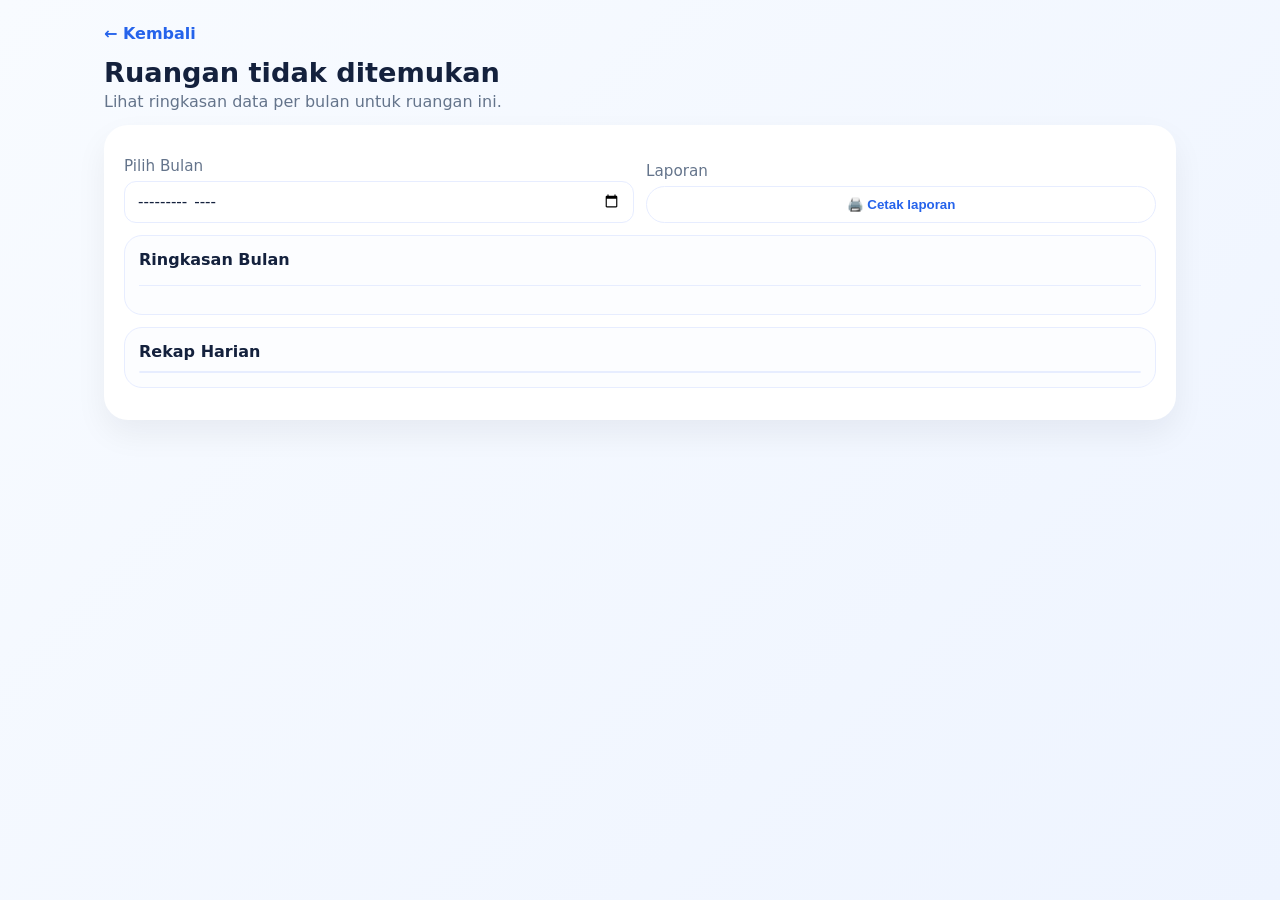
<file: summary.html>
<!doctype html>
<html lang="id">
<head>
  <meta charset="utf-8" />
  <meta name="viewport" content="width=device-width,initial-scale=1" />
  <title>Cleaning Up - Rekap Bulanan</title>
  <link rel="stylesheet" href="styles.css">
</head>
<body data-page="summary">
  <div class="app-shell">
    <header class="page-header">
      <div>
        <a id="back-to-room" href="index.html" class="back">← Kembali</a>
        <h1 id="room-title">Rekap Bulanan</h1>
        <p class="subtle">Lihat ringkasan data per bulan untuk ruangan ini.</p>
      </div>
    </header>

    <main class="page-card">
      <div id="room-info" class="room-summary"></div>

      <div class="date-controls">
        <label class="field-group">
          <span>Pilih Bulan</span>
          <input type="month" id="summary-month" />
        </label>
        <div class="summary-print-control">
          <span class="field-label">Laporan</span>
          <button id="print-summary" type="button" class="secondary-btn">🖨️ Cetak laporan</button>
        </div>
      </div>

      <section class="summary-card">
        <div class="summary-header">
          <h3>Ringkasan Bulan</h3>
          <div id="month-report-stats" class="summary-stats"></div>
        </div>
        <div id="month-report-chart" class="status-chart" aria-label="Grafik status kebersihan"></div>
      </section>

      <section class="summary-card print-table-card">
        <div class="summary-header">
          <h3>Rekap Harian</h3>
        </div>
        <div class="report-table-wrap">
          <table id="month-report-table" class="report-table"></table>
        </div>
      </section>

    </main>
  </div>

  <script src="app.js?v=20260921"></script>
</body>
</html>
</file>
<file: styles.css>
:root{
  --bg:#f4f7ff;
  --card:#ffffff;
  --accent:#2563eb;
  --accent-2:#7c3aed;
  --text:#14213d;
  --muted:#64748b;
  --line:#e7edff;
}

*{box-sizing:border-box}
body{
  font-family:Inter, system-ui, -apple-system, Segoe UI, Roboto, Arial, sans-serif;
  min-height:100vh;
  margin:0;
  color:var(--text);
  background:linear-gradient(135deg, #f8fbff 0%, #eef4ff 100%);
}

.app-shell{
  max-width:1120px;
  margin:0 auto;
  padding:24px;
}

.hero{
  background:linear-gradient(135deg, var(--accent), var(--accent-2));
  color:#fff;
  border-radius:24px;
  padding:24px;
  display:flex;
  justify-content:space-between;
  align-items:center;
  gap:20px;
  box-shadow:0 20px 45px rgba(37, 99, 235, 0.24);
}

.badge{
  display:inline-flex;
  align-items:center;
  padding:6px 10px;
  border-radius:999px;
  background:rgba(255,255,255,0.18);
  font-size:0.9rem;
  font-weight:600;
  margin-bottom:8px;
}

.hero h1{margin:8px 0 8px;font-size:clamp(1.3rem, 2.4vw, 2rem);line-height:1.2}
.hero p{margin:0;opacity:0.95;max-width:500px}
.hero-panel{display:grid;gap:10px;min-width:180px}
.hero-stat{background:rgba(255,255,255,0.16);border:1px solid rgba(255,255,255,0.2);padding:12px;border-radius:16px;text-align:center;font-weight:700}

.rooms{display:grid;gap:16px;margin-top:18px}
.floor-card{background:var(--card);border-radius:22px;padding:20px;box-shadow:0 14px 32px rgba(15, 23, 42, 0.06)}
.floor-title{display:flex;justify-content:space-between;align-items:center;gap:10px; margin-bottom:14px}
.floor-title h2{margin:0;font-size:1.08rem}
.floor-title span{color:var(--muted);font-size:0.9rem}
.room-list{display:grid;grid-template-columns:repeat(auto-fit, minmax(220px, 1fr));gap:14px}
.room-card{
  background:linear-gradient(180deg, #ffffff 0%, #f8fbff 100%);
  border:1px solid var(--line);
  border-radius:18px;
  padding:16px;
  display:flex;
  flex-direction:column;
  gap:10px;
  box-shadow:inset 0 1px 0 rgba(255,255,255,0.7);
}
.room-card-head{display:flex;align-items:center;justify-content:space-between;gap:8px}
.room-card h3{margin:0;font-size:1rem}
.type-badge{font-size:0.72rem;font-weight:700;padding:4px 8px;border-radius:999px;white-space:nowrap}
.type-room{background:#eef4ff;color:var(--accent)}
.type-toilet{background:#f3e8ff;color:#7c3aed}
.room-meta{font-size:0.9rem;color:var(--muted)}
.qr{width:140px;height:140px;margin:0 auto;padding:10px;background:#fff;border-radius:16px;border:1px solid #e7edff}
.qr canvas{display:block;width:100%;height:100%}
.room-link{display:inline-flex;justify-content:center;align-items:center;text-decoration:none;padding:8px 10px;border-radius:999px;background:#eef4ff;color:var(--accent);font-weight:700;transition:transform .2s ease, background .2s ease}
.room-link:hover{transform:translateY(-1px);background:#e1ebff}

/* ====== Label Barcode / QR per ruangan ====== */
.barcode-label{text-align:center;font-size:0.9rem;font-weight:700;color:var(--text)}
.barcode-code{text-align:center;font-family:Consolas, Menlo, monospace;font-size:0.95rem;font-weight:700;letter-spacing:2px;color:var(--accent);background:#eef4ff;border-radius:8px;padding:4px 8px;display:inline-block;align-self:center}

.page-header{margin-bottom:14px}
.page-header h1{margin:8px 0 4px;font-size:1.7rem}
.back{display:inline-block;text-decoration:none;color:var(--accent);font-weight:700;margin-bottom:6px}
.subtle{margin:0;color:var(--muted)}
.page-card{background:var(--card);border-radius:24px;padding:20px;box-shadow:0 14px 32px rgba(15, 23, 42, 0.06)}
.instruction-box{background:rgba(255,255,255,0.9);border:1px solid rgba(0,0,0,0.08);border-radius:10px;padding:14px;box-shadow:0 1px 4px rgba(0,0,0,0.05);font-size:0.95rem;line-height:1.5;color:var(--text);margin-bottom:12px}
.instruction-box strong{display:block;margin-bottom:6px}
.instruction-box ul{margin:8px 0 0 16px;padding:0;list-style:disc}
.room-summary{display:flex;gap:10px;flex-wrap:wrap;margin-bottom:12px}
.info-pill{padding:8px 12px;border-radius:999px;background:#eef4ff;color:var(--accent);font-weight:600}
.checklist-card{display:grid;gap:10px}
.role-switch{display:flex;gap:10px;flex-wrap:wrap;margin:0 0 12px}
.role-switch-btn{padding:10px 14px;border:1px solid var(--line);border-radius:12px;background:#fff;color:var(--muted);cursor:pointer;font:inherit;font-weight:700}
.role-switch-btn.active[data-role="pj"]{background:#eff6ff;color:#1d4ed8;border-color:#93c5fd}
.role-switch-btn.active[data-role="ob"]{background:#ecfdf5;color:#047857;border-color:#6ee7b7}
.role-panel{display:grid;gap:10px}
.role-panel[hidden]{display:none}
.section-title{margin:8px 0 4px;font-weight:700;font-size:1.05rem;color:var(--text);display:flex;align-items:center;gap:8px}
.section-title.role-pj{color:#1d4ed8;border-left:4px solid #2563eb;padding-left:10px}
.section-title.role-ob{color:#047857;border-left:4px solid #10b981;padding-left:10px;margin-top:18px}
.check-item{display:flex;align-items:center;justify-content:space-between;gap:1rem;padding:12px 14px;border:1px solid var(--line);border-radius:16px;background:#fcfdff}
.work-item{display:flex;align-items:center;gap:10px;padding:10px 14px;border:1px solid var(--line);border-radius:14px;background:#f8faff;cursor:pointer}
.work-check{width:18px;height:18px;accent-color:var(--accent);cursor:pointer;flex-shrink:0}
.work-label{font-weight:600;cursor:pointer;flex:1}
.item-label{font-weight:600;flex:1}
.status-options{display:flex;gap:8px;flex-wrap:wrap}
.status-btn{padding:8px 10px;border-radius:12px;border:1px solid #dbe7ff;background:#fff;color:#334155;cursor:pointer;font-weight:600;transition:all .2s ease}
.status-btn:hover{transform:translateY(-1px)}
.status-btn.active{box-shadow:0 8px 18px rgba(37, 99, 235, 0.12)}
.status-btn.active[data-tone="bersih"]{background:#dcfce7;color:#166534;border-color:#86efac}
.status-btn.active[data-tone="kurang"]{background:#fef3c7;color:#92400e;border-color:#fcd34d}
.status-btn.active[data-tone="kotor"]{background:#fee2e2;color:#b91c1c;border-color:#fda4af}
.status-btn.active[data-tone="rusak"]{background:#f3f4f6;color:#111827;border-color:#9ca3af;box-shadow:inset 0 0 0 2px #374151}
.field-group{display:flex;flex-direction:column;gap:6px;color:var(--muted);font-size:0.95rem}
.field-group input,.field-group textarea{padding:10px 12px;border:1px solid var(--line);border-radius:12px;font:inherit;color:var(--text);background:#fff}
.field-group textarea{resize:vertical}
.legend{display:flex;gap:14px;flex-wrap:wrap;margin-top:12px;font-size:0.85rem;color:var(--muted)}
.legend span{display:inline-flex;align-items:center;gap:6px}
.dot{width:12px;height:12px;border-radius:50%;display:inline-block}
.dot-b{background:#86efac}
.dot-x{background:#fcd34d}
.dot-kotor{background:#fda4af}
.dot-rusak{background:#9ca3af;box-shadow:inset 0 0 0 2px #374151}
.actions{display:flex;gap:12px;align-items:center;flex-wrap:wrap;margin-top:14px}
#save-btn{padding:10px 14px;border:none;background:linear-gradient(135deg, var(--accent), var(--accent-2));color:#fff;border-radius:999px;cursor:pointer;font-weight:700}
.secondary-btn{padding:10px 14px;border:1px solid var(--line);background:#fff;color:var(--accent);border-radius:999px;cursor:pointer;font-weight:700;text-decoration:none}
.secondary-btn.danger-btn{color:#b91c1c;border-color:#fecaca;background:#fff5f5}
.date-controls{display:grid;grid-template-columns:repeat(auto-fit, minmax(220px, 1fr));gap:12px;margin-bottom:12px}
.summary-print-control{display:flex;flex-direction:column;justify-content:flex-end;gap:6px}
.field-label{color:var(--muted);font-size:0.95rem}
.history-summary{display:grid;gap:8px;margin-bottom:12px}
.history-pill{display:flex;justify-content:space-between;gap:10px;align-items:center;padding:10px 12px;border:1px solid var(--line);border-radius:12px;background:#fcfdff;color:var(--muted);font-size:0.92rem}
.history-pill strong{color:var(--text)}
.summary-card{border:1px solid var(--line);border-radius:18px;padding:14px;background:#fcfdff;margin-bottom:12px}
.summary-header{display:flex;justify-content:space-between;align-items:center;gap:10px;margin-bottom:10px}
.summary-header h3{margin:0;font-size:1rem}
.summary-stats{display:flex;flex-wrap:wrap;gap:8px}
.summary-chip{padding:6px 10px;border-radius:999px;background:#eef4ff;color:var(--accent);font-size:0.82rem;font-weight:700}
.chip-rusak{background:#fff5f5;color:#b91c1c;border:1px solid #fecaca}
.month-summary-list{display:grid;gap:10px}
.month-summary-item{border:1px solid var(--line);border-radius:14px;padding:12px;background:#fff}
.month-summary-item.item-rusak{border-color:#fda4af;background:#fffafa}
.month-summary-title{display:flex;justify-content:space-between;align-items:center;gap:8px;margin-bottom:6px;font-weight:700;color:var(--text)}
.month-summary-meta{display:flex;flex-wrap:wrap;gap:8px;color:var(--muted);font-size:0.9rem}
.month-summary-meta span{display:inline-flex;align-items:center;gap:4px}
.month-note{margin-top:6px;padding:8px 10px;border-radius:10px;background:#fff7ed;color:#9a3412;font-size:0.85rem;border:1px solid #fed7aa}
.status-chart{display:grid;gap:12px;margin-top:16px;padding-top:14px;border-top:1px solid var(--line)}
.chart-row{display:grid;grid-template-columns:minmax(120px, 180px) 1fr;align-items:center;gap:12px}
.chart-label{display:flex;justify-content:space-between;gap:8px;color:var(--muted);font-size:0.9rem}
.chart-label strong{color:var(--text)}
.chart-track{height:16px;background:#eef2f7;border-radius:999px;overflow:hidden}
.chart-bar{display:block;height:100%;border-radius:999px}
.chart-bersih{background:#22c55e}.chart-kurang{background:#f59e0b}.chart-kotor{background:#ef4444}.chart-rusak{background:#475569}
.report-table-wrap{overflow-x:auto;border:1px solid var(--line);border-radius:12px}
.report-table{width:100%;border-collapse:collapse;min-width:980px;font-size:0.82rem;background:#fff}
.report-table th,.report-table td{padding:9px 10px;border-bottom:1px solid var(--line);text-align:left;vertical-align:top}
.report-table th{background:#eef4ff;color:var(--accent);font-weight:700;white-space:nowrap}
.report-table tbody tr:nth-child(even){background:#f8fbff}
.report-table tbody tr:last-child td{border-bottom:none}
.table-status{display:inline-flex;padding:3px 7px;border-radius:6px;font-weight:700;white-space:nowrap}
.status-bersih{background:#dcfce7;color:#166534}.status-kurang{background:#fef3c7;color:#92400e}.status-kotor{background:#fee2e2;color:#b91c1c}.status-rusak{background:#e2e8f0;color:#334155}.status-kosong{background:#f1f5f9;color:#64748b}
.empty-report{padding:14px;color:var(--muted);text-align:center}
#saved-at{color:var(--muted);font-size:0.95rem}
.footer-note{text-align:center;color:var(--muted);margin-top:12px}

/* ====== Tabel MCP ====== */
.mc-table-wrap{overflow-x:auto;border:1px solid var(--line);border-radius:14px}
.mc-table{width:100%;border-collapse:collapse;font-size:0.9rem;min-width:560px}
.mc-table th,.mc-table td{padding:10px 12px;border-bottom:1px solid var(--line);text-align:left}
.mc-table thead th{background:#eef4ff;color:var(--accent);font-weight:700;position:sticky;top:0}
.mc-table tbody tr:nth-child(even){background:#f8fbff}
.mc-table tbody tr:last-child td{border-bottom:none}
.cek-col{white-space:nowrap}
.cek-btn{padding:5px 11px;border-radius:10px;border:1px solid #dbe7ff;background:#fff;cursor:pointer;font-weight:700;color:#334155;transition:all .15s ease}
.cek-btn:hover{transform:translateY(-1px)}
.cek-btn.active[data-mcp]{
  background:#dcfce7;color:#166534;border-color:#86efac;
}
.cek-btn:last-child.active[data-mcp]{
  background:#fef3c7;color:#92400e;border-color:#fcd34d;
}
.mc-tip{margin-top:10px;font-size:0.85rem;color:var(--muted)}

@media(max-width:700px){
  .hero{flex-direction:column;align-items:flex-start}
  .hero-panel{width:100%}
  .check-item{flex-direction:column;align-items:flex-start}
  .status-options{width:100%}
  .status-btn{flex:1;justify-content:center}
  .history-pill{flex-direction:column;align-items:flex-start}
  .summary-header{flex-direction:column;align-items:flex-start}
  .room-card-head{flex-direction:column;align-items:flex-start}
}

@media print{
  @page{size:landscape;margin:12mm}
  body{background:#fff;color:#111827}
  .app-shell{max-width:none;padding:0}
  .page-header .back,.date-controls,.detail-card{display:none}
  .page-card{padding:0;box-shadow:none;border-radius:0}
  .summary-card{border:0;padding:0;margin:0 0 14px;box-shadow:none}
  .summary-header{margin-bottom:8px}
  .summary-header h3{font-size:1.05rem}
  .report-table-wrap{overflow:visible;border:1px solid #94a3b8}
  .report-table{min-width:0;font-size:8pt}
  .report-table th,.report-table td{padding:5px;border-color:#cbd5e1}
  .status-chart{break-inside:avoid}
}
</file>
